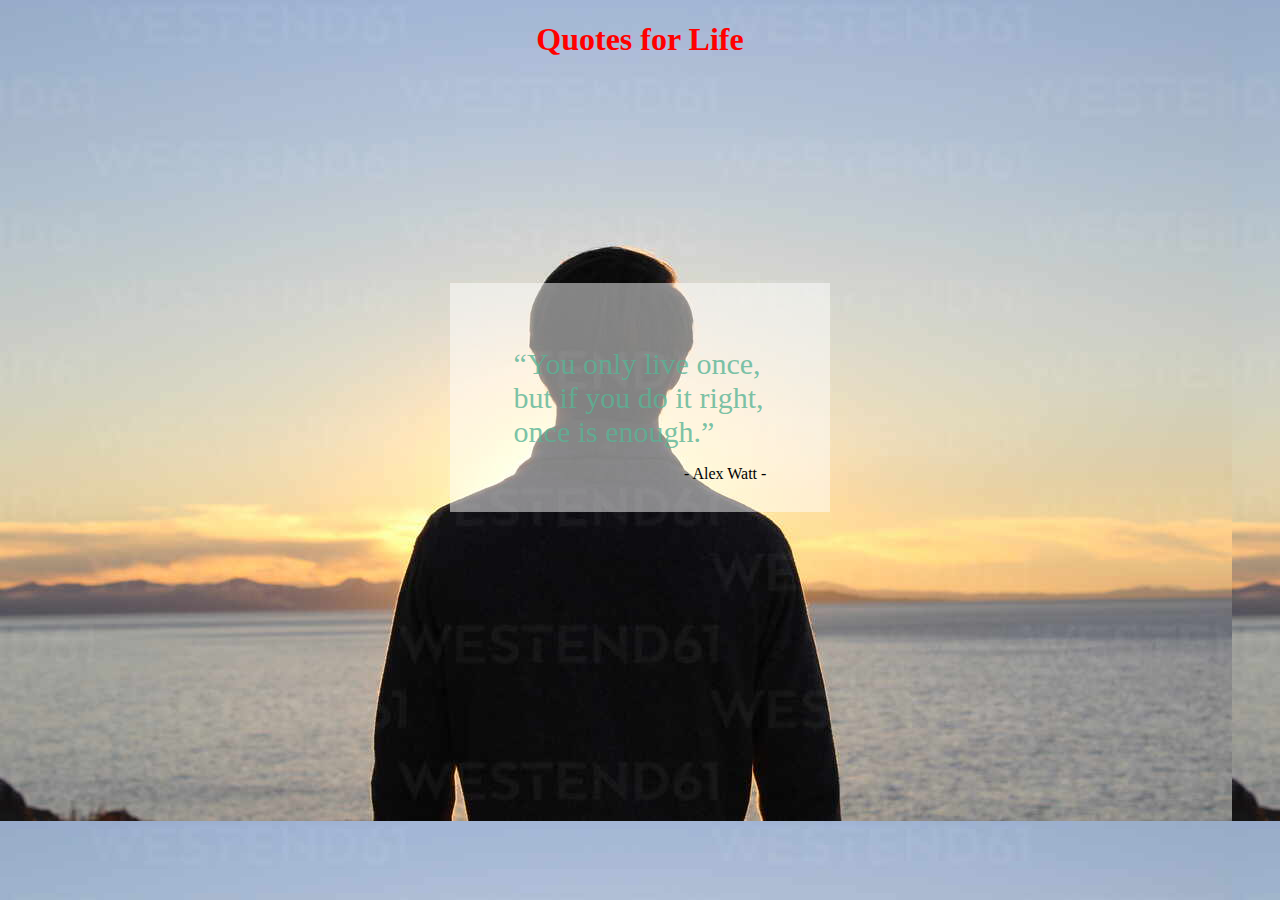
<file: lab 5/index.html>
<!DOCTYPE html>
<html lang="en">
<head>
  <meta charset="UTF-8">
  <meta name="viewport" content="width=device-width, initial-scale=1.0">
  <link rel="stylesheet" href="./style.css">
  <title>CSS 1</title>
</head>
<body>
  <div style=“background-image : url (‘ rear-view-of-man-looking-at-sea-against-sky-during-sunset-EYF01646.jpg ‘); “ ></div>
  <center>
    <h1>Quotes for Life</h1>
    <div class="quote">
      <div class="content">
          <q>You only live once,<br>but if you do it right,<br>once is enough.</q>
      </div>
      <div class="author">
          <p>- Alex Watt -</p>
      </div>
    </div>
  </center>
  
  
</body>
</html>
</file>
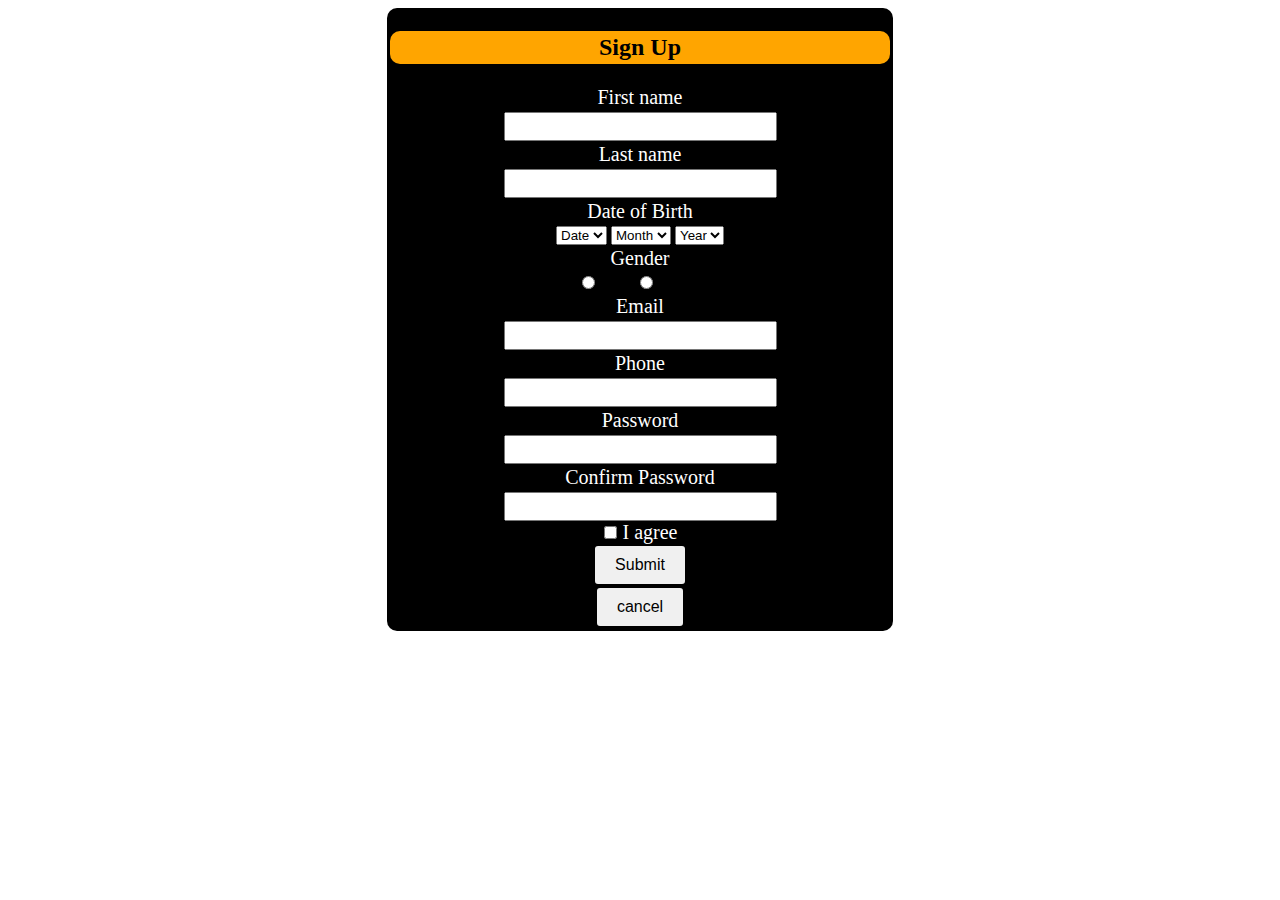
<file: lab 6/question/index.html>
<!DOCTYPE html>
<html lang="en">
<head>
  <meta charset="UTF-8">
  <meta name="viewport" content="width=device-width, initial-scale=1.0">
  <link rel="stylesheet" href="./styles.css">
  <title>CSS 2</title>
</head>
<body>
  <div class="signupform">
    <div class="title">
      <h2>Sign Up</h2>
    </div>
    <form action="">
      <div class="label">
        <label for="">First name</label>
      </div>
      <div class="input">
        <input type="text" name="" id=""><br>
      </div>
      <div class="label">
        <label for="">Last name</label>
      </div>
      <div class="input">
        <input type="text" name="" id=""><br>
      </div>
      <div class="label">
        <label for="">Date of Birth</label>
      </div>
      <div class="input">
        <select name="" id="">
          <option value="">Date</option>
        </select>
        <select name="" id="">
          <option value="">Month</option>
        </select>
        <select name="" id="">
          <option value="">Year</option>
        </select><br>
      </div>
      <div class="label">
        <label for="">Gender</label>
      </div>
      <div class="input">
        <input type="radio" name="" id="">Male
        <input type="radio" name="" id="">Female<br>
      </div>
      <div class="label">
        <label for="">Email</label>
      </div>
      <div class="input">
        <input type="email" name="" id=""><br>
      </div>
      <div class="label">
        <label for="">Phone</label>
      </div>
      <div class="input">
        <input type="tel" name="" id=""><br>
      </div>
      <div class="label">
        <label for="">Password</label>
      </div>
      <div class="input">
        <input type="text" name="" id=""><br>
      </div>
      <div class="label">
        <label for="">Confirm Password</label>
      </div>
      <div class="input">
        <input type="text"><br>
      </div>
      <div class="input">
        <input type="checkbox" name="" id=""><label for="" class="label">I agree</label>
      </div>
      <div class="btn">
        <button type="submit">Submit</button>
      </div>
      <div class="btn">
        <button type="cancel">cancel</button>
      </div>
    </form>
  </div>
</body>
</html>
</file>
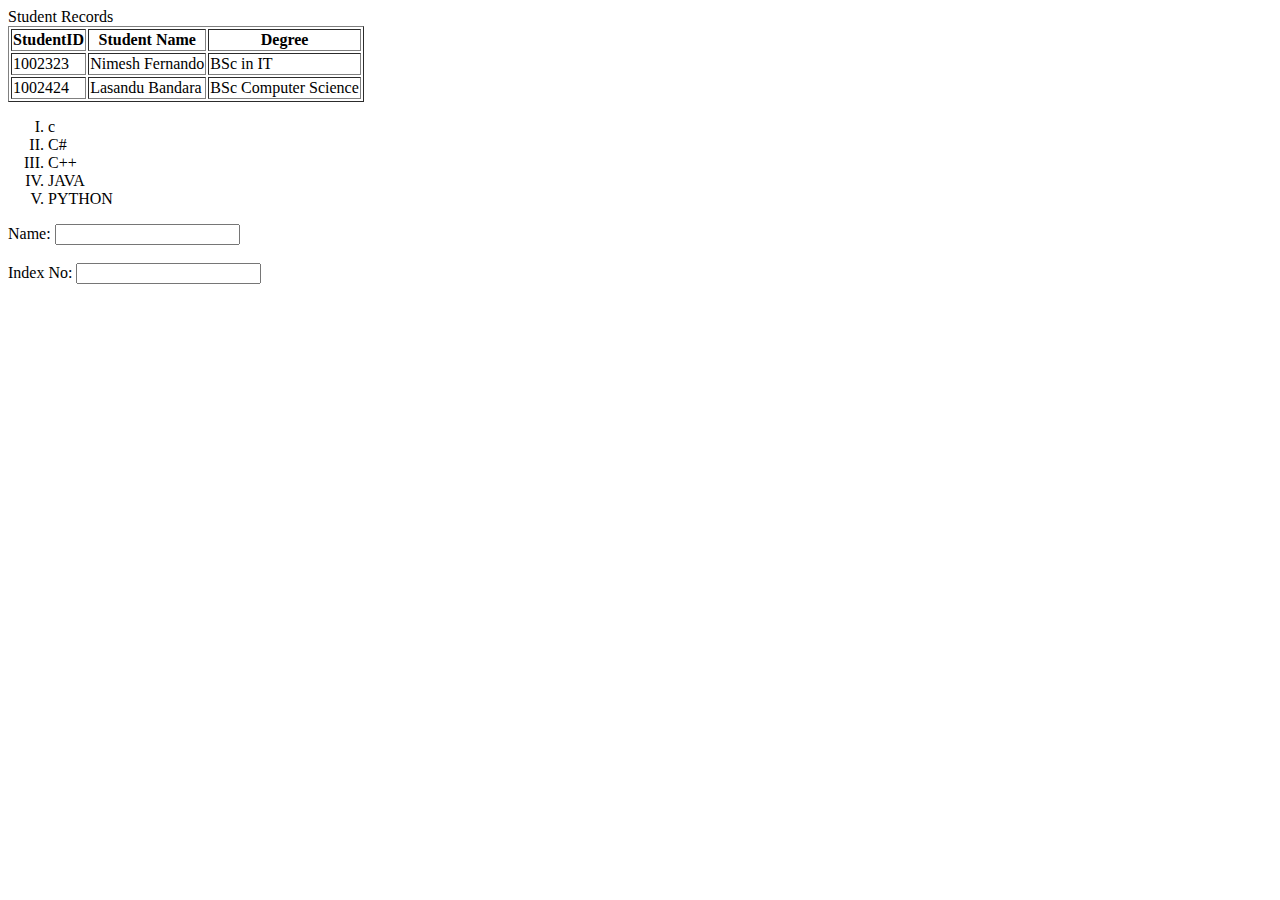
<file: lab 1/tute01.html>
<!DOCTYPE html>
<html lang="en">
<head>
    <meta charset="UTF-8">
    <meta name="viewport" content="width=device-width, initial-scale=1.0">
    <title>Document</title>

</head>
<body>
    <!--Exercise 01-->
    <table border="1px">Student Records
        <tr>
            <th>StudentID</th>
            <th>Student Name</th>
            <th>Degree</th>
        </tr>
        <tr>
            <td>1002323</td>
            <td>Nimesh Fernando</td>
            <td>BSc in IT</td>
        </tr>
        <tr>
            <td>1002424</td>
            <td>Lasandu Bandara</td>
            <td>BSc Computer Science</td>
        </tr>
    </table>

    <!--Exercise 02-->
    <ol type="I">
        <li>c</li>
        <li>C#</li>
        <li>C++</li>
        <li>JAVA</li>
        <li>PYTHON</li>
    </ol>
    <!--Exercise 03-->
    <form>
        Name: <input type="text"><br><br>
        Index No: <input type="text">
    </form>
</body>
</html>
</file>
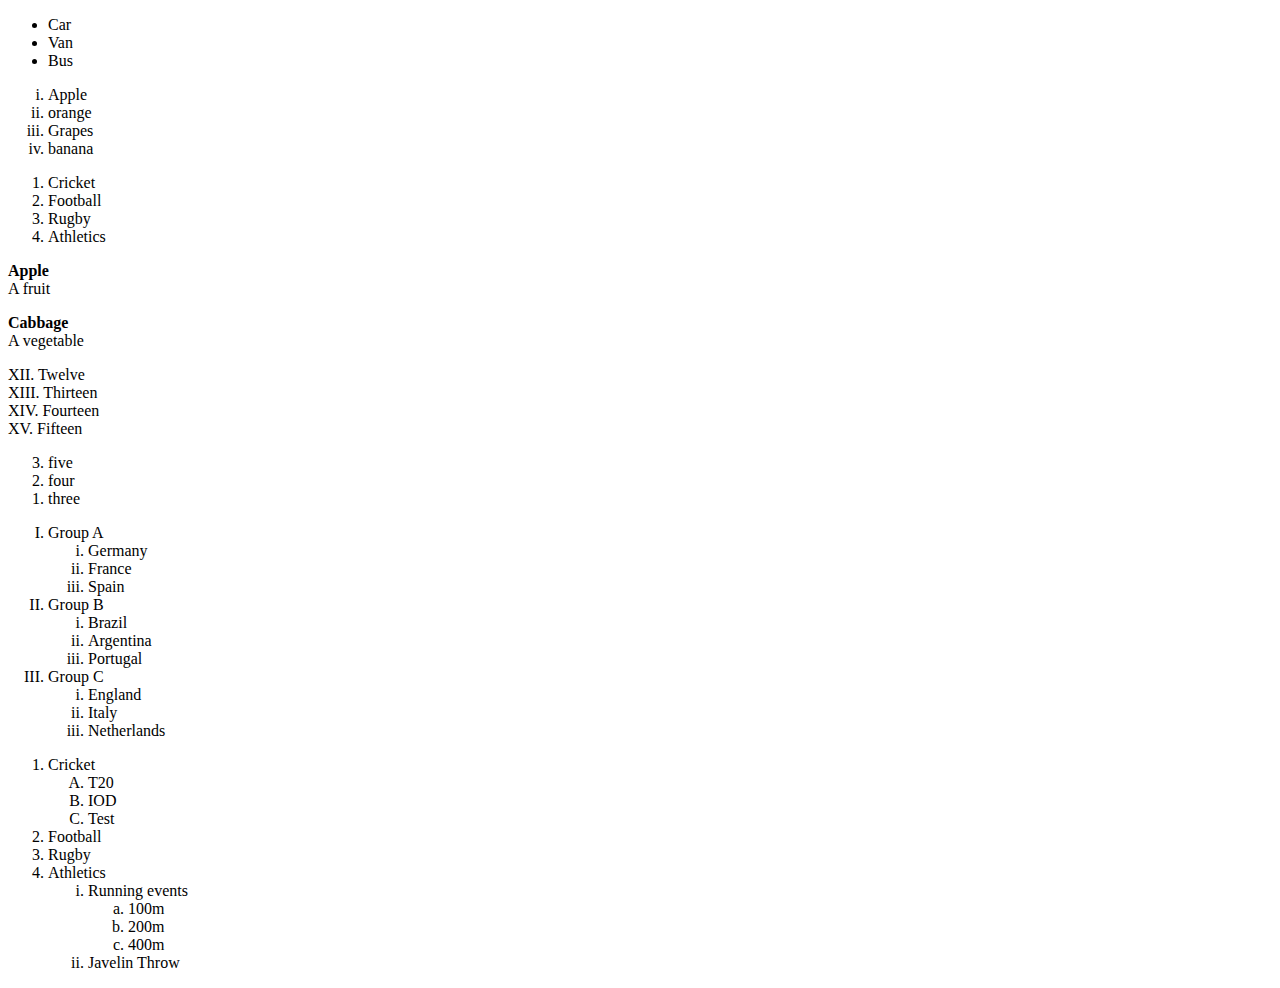
<file: lab 2/tute02.html>
<!DOCTYPE html>
<html lang="en">
<head>
    <meta charset="UTF-8">
    <meta name="viewport" content="width=device-width, initial-scale=1.0">
    <title>Document</title>
</head>
<body>
    <ul>
        <li>Car</li>
        <li>Van</li>
        <li>Bus</li>
    </ul>
    <ol type="i">
        <li>Apple</li>
        <li>orange</li>
        <li>Grapes</li>
        <li>banana</li>
    </ol>
    <ol>
        <li>Cricket</li>
        <li>Football</li>
        <li>Rugby</li>
        <li>Athletics</li>
    </ol>
    <p>
        <b>Apple</b>
        <br>
        <span>A fruit</span>
    </p>
    <p>
        <b>Cabbage</b>
        <br>
        <span>A vegetable</span>
    </p>
    <p>
        <span content="&#x2162;">XII.</span> Twelve
        <br>
        <span content="&#x2163;">XIII.</span> Thirteen
        <br>
        <span content="&#x2164;">XIV.</span> Fourteen
        <br>
        <span content="&#x2165;">XV.</span> Fifteen
    </p>
    <ol reversed>
        <li>five</li>
        <li>four</li>
        <li>three</li>
      </ol>
    <Ol type="I">
        <li>Group A</li>
            <ol type="i">
                <li>Germany</li>
                <li>France</li>
                <li>Spain</li>
            </ol>
        <li>Group B</li>
            <ol type="i">
                <li>Brazil</li>
                <li>Argentina</li>
                <li>Portugal</li>
            </ol>
        <li>Group C</li>
            <ol type="i">
                <li>England</li>
                <li>Italy</li>
                <li>Netherlands</li>
            </ol>
        </Ol>

        <ol>
            <li>Cricket</li>
            <ol type="A">
                <li>T20</li>
                <li>IOD</li>
                <li>Test</li>
            </ol>
            <li>Football</li>
            <li>Rugby</li>
            <li>Athletics</li>
            <ol type="i">
                <li>Running events</li>
                <ol type="a">
                    <li>100m</li>
                    <li>200m</li>
                    <li>400m</li>
                </ol>
                <li>Javelin Throw</li>
            </ol>
        </ol>
</body>
</html>
</file>
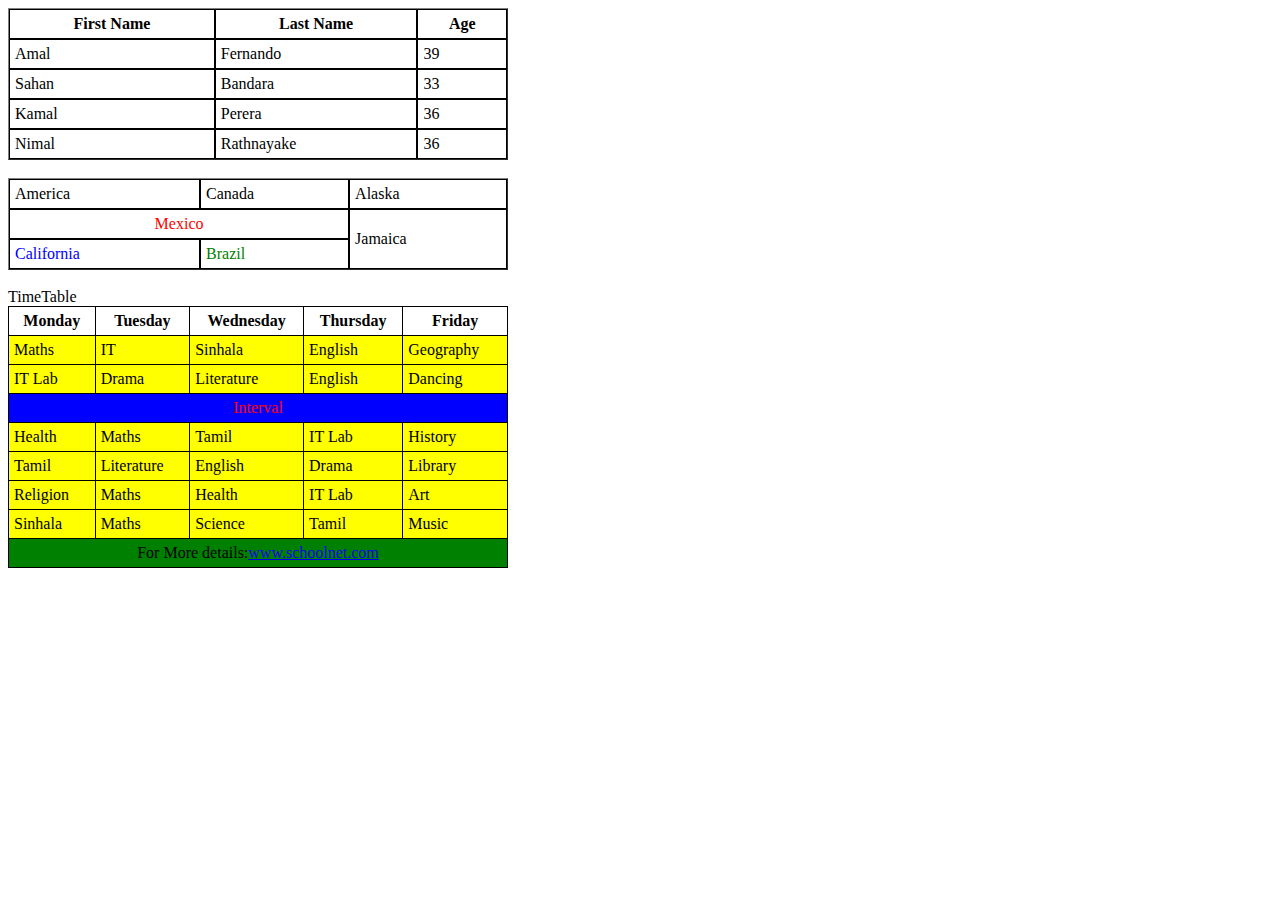
<file: lab 3/tute03.html>
<!DOCTYPE html>
<html lang="en">
<head>
    <meta charset="UTF-8">
    <meta name="viewport" content="width=device-width, initial-scale=1.0">
    <title>Document</title>
</head>
<body>
    <table border="1" width="500" cellspacing="0" cellpadding="5">
        <thead>
          <tr>
            <th>First Name</th>
            <th>Last Name</th>
            <th>Age</th>
          </tr>
        </thead>
        <tbody>
          <tr>
            <td>Amal</td>
            <td>Fernando</td>
            <td>39</td>
          </tr>
          <tr>
            <td>Sahan</td>
            <td>Bandara</td>
            <td>33</td>
          </tr>
          <tr>
            <td>Kamal</td>
            <td>Perera</td>
            <td>36</td>
          </tr>
          <tr>
            <td>Nimal</td>
            <td>Rathnayake</td>
            <td>36</td>
          </tr>
        </tbody>
      </table>
      <br>
      <table border="1" width="500" cellspacing="0" cellpadding="5">
        <tr>
          <td>America</td>
          <td>Canada</td>
          <td>Alaska</td>
        </tr>
        <tr>
            <td colspan="2" style="color: red;"><center>Mexico</center></td>
            <td rowspan="2">Jamaica</td>
        </tr>
        <tr>
          <td style="color:blue">California</td>
          <td style="color:green">Brazil</td>
        </tr>
      </table>

      <br>

      <style>
        .tbc {
          border-collapse: collapse;
          width: 500px;
        }
        
        td, th {
          border: 1px solid black;
          padding: 5px;
        }
        
        .tbc th {
          background-color: rgb(255, 255, 255);
        }
        
        .tbc td {
          background-color: yellow;
        }
        </style>
        </head>
        <body>
        <table class="tbc">
          <thead>
            <label style="text-align: center;">TimeTable</label>
            <tr>
              
              <th>Monday</th>
              <th>Tuesday</th>
              <th>Wednesday</th>
              <th>Thursday</th>
              <th>Friday</th>
            </tr>
          </thead>
          <tbody>
            <tr>
              
              <td>Maths</td>
              <td>IT</td>
              <td>Sinhala</td>
              <td>English</td>
              <td>Geography</td>
            </tr>
            <tr>
              
              <td>IT Lab</td>
              <td>Drama</td>
              <td>Literature</td>
              <td>English</td>
              <td>Dancing</td>
            </tr>
            <tr>
              
              <td colspan="5" style="background-color:blue;color: red;text-align: center;">Interval</td>
            </tr>
            <tr>
              
              <td>Health</td>
              <td>Maths</td>
              <td>Tamil</td>
              <td>IT Lab</td>
              <td>History</td>
            </tr>
            <tr>
              
              <td>Tamil</td>
              <td>Literature</td>
              <td>English</td>
              <td>Drama</td>
              <td>Library</td>
            </tr>
            <tr>
              
              <td>Religion</td>
              <td>Maths</td>
              <td>Health</td>
              <td>IT Lab</td>
              <td>Art</td>
            </tr>
            <tr>
              
              <td>Sinhala</td>
              <td>Maths</td>
              <td>Science</td>
              <td>Tamil</td>
              <td>Music</td>
            </tr>
            <tr>
                <td colspan="5" style="background-color: green;text-align: center;">For More details:<a href="www.schholnet.com">www.schoolnet.com</a></td>
            </tr>
          </tbody>
        </table> 
</body>
</html>
</file>
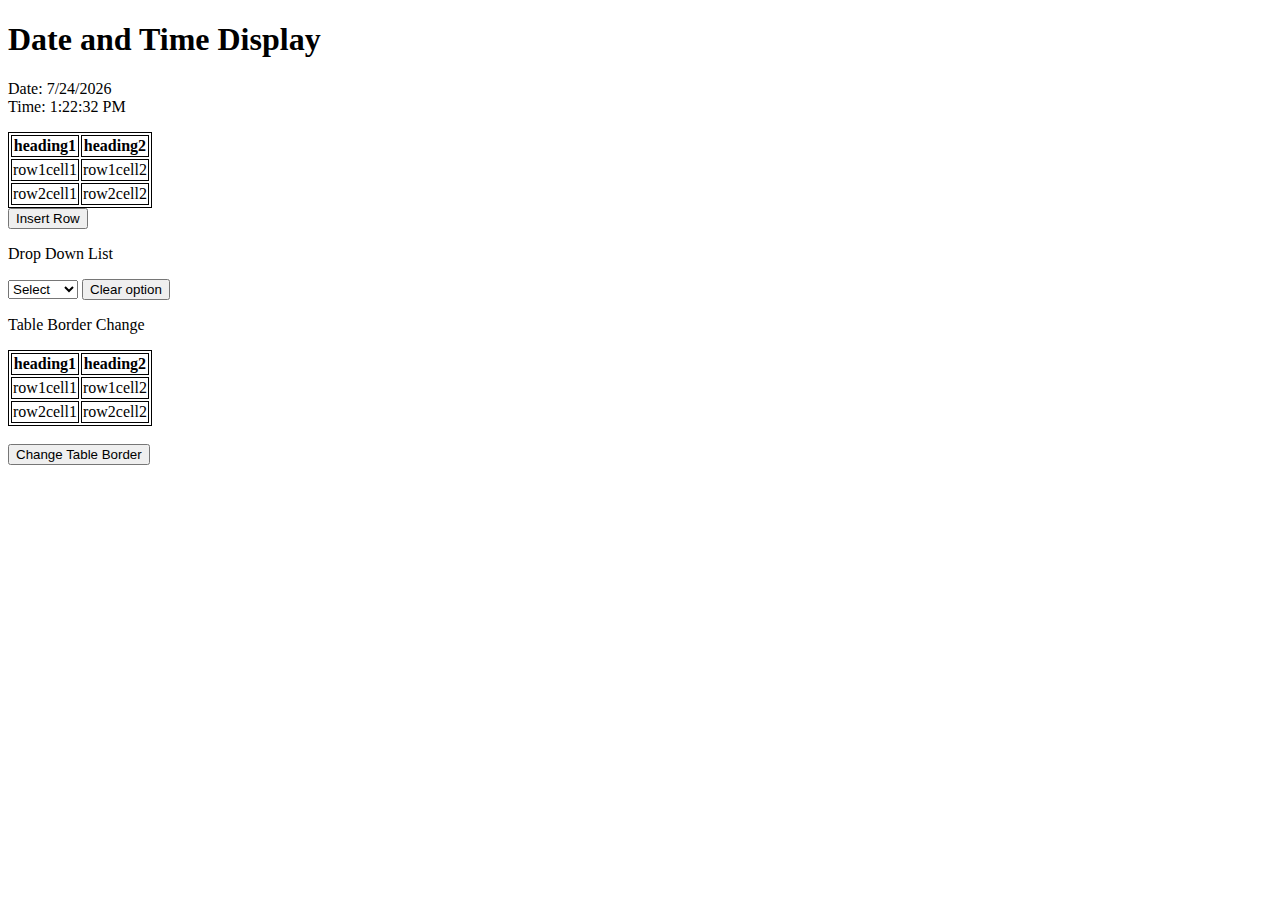
<file: lab 4/time and date.html>
<!DOCTYPE html>
<html>
<head>
  <title>Display Date and Time</title>
</head>
<body>
  <h1>Date and Time Display</h1>
  <p id="datetime"></p>

  <script>
    // Function to update the date and time display
    function updateDateTime() {
      const datetimeElement = document.getElementById('datetime');
      const currentDate = new Date();

      // Get date and time components
      const date = currentDate.toLocaleDateString(); // Format: MM/DD/YYYY
      const time = currentDate.toLocaleTimeString(); // Format: HH:MM:SS AM/PM

      // Display date and time
      datetimeElement.innerHTML = `Date: ${date}<br>Time: ${time}`;
    }

    // Call the updateDateTime function to display date and time on page load
    updateDateTime();

    // Update date and time every second
    setInterval(updateDateTime, 1000);
  </script>
    <style>
      table, th, td, tr {
          border: 1px solid black;
      }
  </style>
  <table id="table">
      <tr>
          <th>heading1</th>
          <th>heading2</th>
      </tr>

      <tr>
          <td>row1cell1</td>
          <td>row1cell2</td>
      </tr>

      <tr>
          <td>row2cell1</td>
          <td>row2cell2</td>
      </tr>
  </table>

  <button id="insert">Insert Row</button>


  <script>
      const table = document.getElementById('table');
      document.getElementById('insert').addEventListener('click', () => {
          table.innerHTML += `<tr>
          <td>new data1</td>
          <td>new data2</td>
      </tr>`;
      });


      

  </script>
  <p>Drop Down List</p>

  <select id="droplist">
      <option value="">Select</option>
      <option value="">option 1</option>
      <option value="">option 2</option>
      <option value="">option 3</option>
      <option value="">option 4</option>
</select>

<button id="btn">Clear option</button>

<script>

  const list = document.getElementById('droplist');
  const options = list.children;
  let cnt = options.length - 1;
  
  document.getElementById('btn').addEventListener('click', ()=> {
      list.removeChild(options[cnt]);
      cnt -= 1; 
  });

</script>
<p>Table Border Change</p>
    <table id="table">
        <tr id="row-h">
            <th id="dt">heading1</th>
            <th id="dt">heading2</th>
        </tr>

        <tr id="row-d1">
            <td id="dt">row1cell1</td>
            <td id="dt">row1cell2</td>
        </tr>

        <tr id="row-d2">
            <td id="dt">row2cell1</td>
            <td id="dt">row2cell2</td>
        </tr>
    </table><br>

    <button id="btn">Change Table Border</button>

    

    <script>

        const table = document.getElementById('table');
        const rowp = document.getElementById('row-h');
        const row1 = document.getElementById('row-d1');
        const row2 = document.getElementById('row-d2');
        

        const dec = ['2px solid black','3px solid red','4px solid blue','5px solid orange'];
        let cnt = dec.length - 1;
        document.getElementById('btn').addEventListener('click', () => {
            const table = document.getElementById('table');
            table.style.border = dec[cnt];
            
            Array.from(rowp.children).forEach(ele => {
                ele.style.border = dec[cnt];
            });
            Array.from(row1.children).forEach(ele => {
                ele.style.border = dec[cnt];
            });
            Array.from(row2.children).forEach(ele => {
                ele.style.border = dec[cnt];
            });
            cnt--;
        });
        
        
    </script>
</body>
</html>
</file>
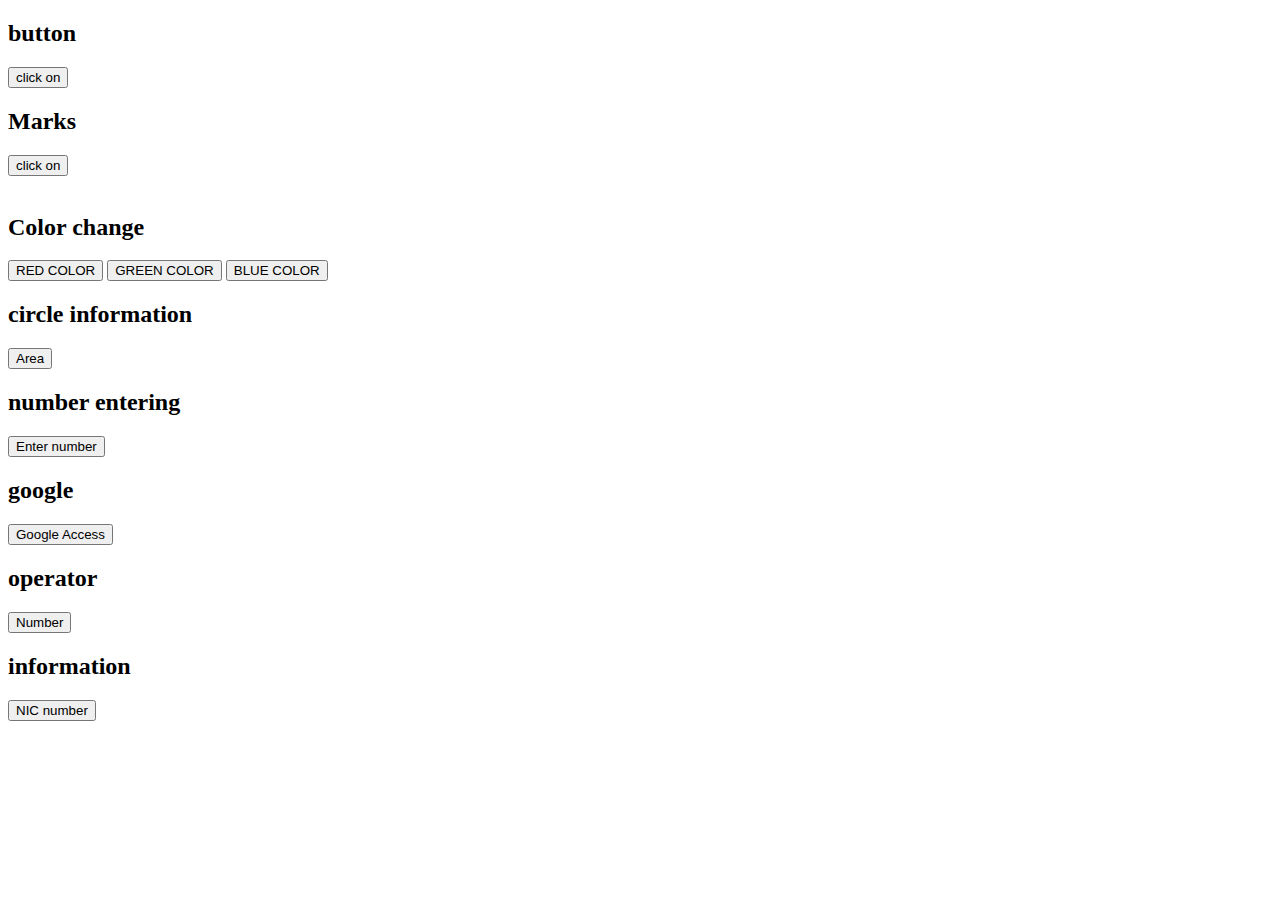
<file: lab 7/JavaScript1.html>
<!DOCTYPE html>
<html lang="en">
<head>
    <meta charset="UTF-8">
    <meta name="viewport" content="width=device-width, initial-scale=1.0">
    <title>JAVA SCRIPT 1</title>
</head>
<body>
    <h2>button</h2>
    <button id="btn1">click on</button>
    <h2>Marks</h2>
    <button id="btn2">click on</button>
    <br><br>
    <h2 id="sum"></h2>
    <h2 id="avg"></h2>
    <h2>Color change</h2>
    <button id="btn_red" class="btn">RED COLOR</button>
    <button id="btn_green" class="btn">GREEN COLOR</button>
    <button id="btn_blue" class="btn">BLUE COLOR</button>
    

    <h2>circle information</h2>
    <button id="q4">Area</button>

    <h2>number entering</h2>
    <button id="q5">Enter number</button>

    <h2>google </h2>
    <button id="q6">Google Access</button>

    <h2>operator</h2>
    <button id="q7">Number</button>

    <h2>information</h2>
    <button id="q8">NIC number</button>

    <script>
        document.getElementById("btn1").onclick = () =>{
            window.alert("This is alert");
        }
        
        document.getElementById("btn2").onclick = () => {
            var total = 0 ;
            let sub = 1;
            for(let i = 0 ; i <5 ; i++){
                total +=parseInt(prompt("Enter mark " + sub++));
            }
            (total/5 > 30) ? window.alert("Congratulations! You passed.") : window.alert("Better luck next time.");

            document.getElementById("sum").innerHTML = "Total: " + total;
            document.getElementById("avg").innerHTML = "Average: " + total/5;            
        }

        document.getElementById("btn_red").onmouseover = () => {
            document.getElementById("btn_red").style.backgroundColor = "red";
        } 
        document.getElementById("btn_red").onmouseout = () => {
            document.getElementById("btn_red").style.backgroundColor = "white";
        } 

        document.getElementById("btn_green").onmouseover = () => {
            document.getElementById("btn_green").style.backgroundColor = "green";
        } 
        document.getElementById("btn_green").onmouseout = () => {
            document.getElementById("btn_green").style.backgroundColor = "white";
        } 
        document.getElementById("btn_blue").onmouseover = () => {
            document.getElementById("btn_blue").style.backgroundColor = "blue";
        }
        document.getElementById("btn_blue").onmouseout = () => {
            document.getElementById("btn_blue").style.backgroundColor = "white";
        }

        document.getElementById("q4").onclick = () => {
            var radius = prompt("Enter the radius of the circle");
            alert("Area : " + Math.PI * radius * radius);
        }
        
        document.getElementById("q5").onclick = () => {
            var day = parseInt(prompt("Enter a number from 1-7"));
            var dayName = "";
            switch (day) {
                case 1:
                dayName = "Monday";
                break;
                case 2:
                dayName = "Tuesday";
                break;
                case 3:
                dayName = "Wednesday";
                break;
                case 4:
                dayName = "Thursday";
                break;
                case 5:
                dayName = "Friday";
                break;
                case 6:
                dayName = "Saturday";
                break;
                case 7:
                dayName = "Sunday";
                break;
                default:
                dayName = "Invalid input";
                break;
            }

            alert(dayName);
        }

        document.getElementById("q6").onclick = () => {
            var answer = confirm("Would you like to redirect to Google?");
            (answer == true)? window.location.href = "https://www.google.com": alert("You decied to stay here");
            
        }
        document.getElementById("q7").onclick = () => {
            var number1 = parseInt(prompt("Enter the first number"));
            var number2 = parseInt(prompt("Enter the second number"));
            var operator = prompt("Enter the operator (+, -, *, /)");

            var result = 0;
            switch (operator) {
                case "+":
                result = number1 + number2;
                break;
                case "-":
                result = number1 - number2;
                break;
                case "*":
                result = number1 * number2;
                break;
                case "/":
                result = number1 / number2;
                break;
                default:
                alert("Invalid operator");
                break;
            }

            alert(result);
        }

        document.getElementById("q8").onclick = () => {
            var nic = prompt("Enter your NIC");
            alert(nic.substring(0, 4));
            
        }


    </script>


</body>
</html>
</file>
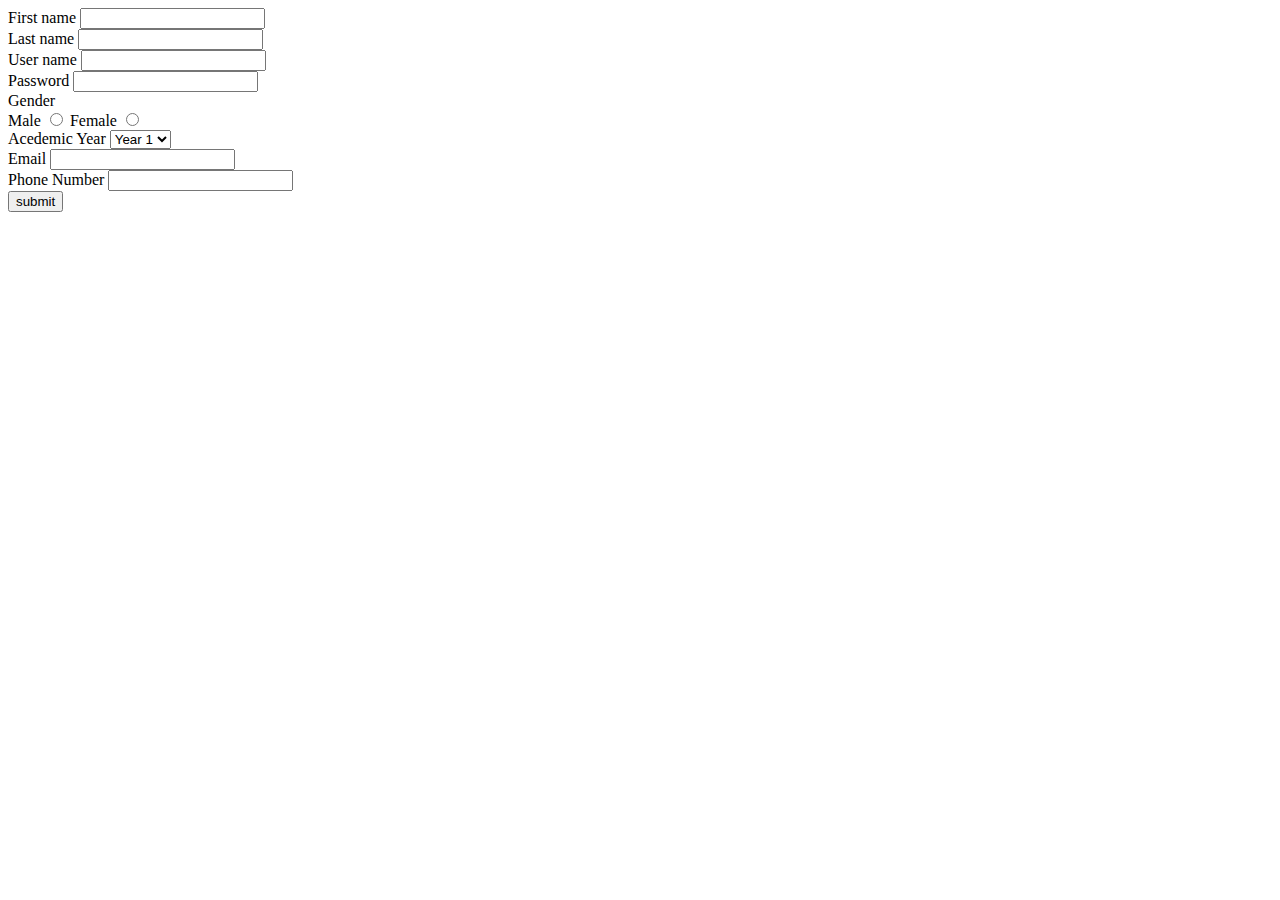
<file: lab12/php_tute_2/form.html>
<!DOCTYPE html>
<html lang="en">
<head>
    <meta charset="UTF-8">
    <meta name="viewport" content="width=device-width, initial-scale=1.0">
    <title>PHP 2</title>
</head>
<body>
    <form action ="./php_tute_2.php" method ="get">
        <label>First name </label>
        <input type="text" name="fname">
        <br>
        <label>Last name </label>
        <input type="text" name="lname">
        <br>
        <label>User name </label>
        <input type="text" name="uname">
        <br>
        <label>Password</label>
        <input type="password" name="pass">
        <br>
        <label>Gender</label>
        <br>
        <label>Male</label>
        <input type="radio" value="male" name="gender">
        <label>Female</label>
        <input type="radio" value="Female" name="gender">
        <br>
        <label>Acedemic Year</label>
        <select name="year">
            <option value="First yser">Year 1</option>
            <option value="Second yser">Year 2</option>
            <option value="Third yser">Year 3</option>
        </select>
        <br>
        <label>Email</label>
        <input type="email" name="email">
        <br>
        <label>Phone Number</label>
        <input type="number" name="phone">
        <br>
        <input type="submit" value="submit">
    </form>
</file>
<file: lab 5/style.css>
body {
  background-image: url("rear-view-of-man-looking-at-sea-against-sky-during-sunset-EYF01646.jpg");
}

h1{
  color: red;
}
.quote{
  width: 20%;
  margin-top: 25vh;
  padding: 5%;
  background: rgba(255, 255, 255, 0.5);
}
.content{
  font-size: 30px;
  text-align: left;
  color: rgba(88, 180, 149, 0.801);
}
.author{
  float: right;
}
</file>
<file: lab 6/question/styles.css>
.label{
  font-size: 20px;
  padding: 0.5%;
  color: white;
}

input{
  font-size: 20px;
}
h2{
  background-color: orange;
  padding: 3px;
  border-radius: 10px;
}

.signupform{
  text-align: center;
  padding: 3px;
  width:500px;
  margin: auto auto auto auto;
  background-color: black;
  border-radius: 10px;
}

/* Shared styles for both buttons */
button {
  padding: 10px 20px;
  font-size: 16px;
  border: 2px solid #000;
  border-radius: 5px;
  background-color: #f0f0f0;
  color: #000;
  cursor: pointer;
}

/* Style for Button 1 */
#button1 {
  /* Add specific styles for button 1 here */
  margin-right: 10px; 
  background-color: green;/* Optional spacing between buttons */
}

/* Style for Button 2 */
#button2 {
  margin-right: 10px;
  background-color: red;
  /* Add specific styles for button 2 here */
}
</file>
